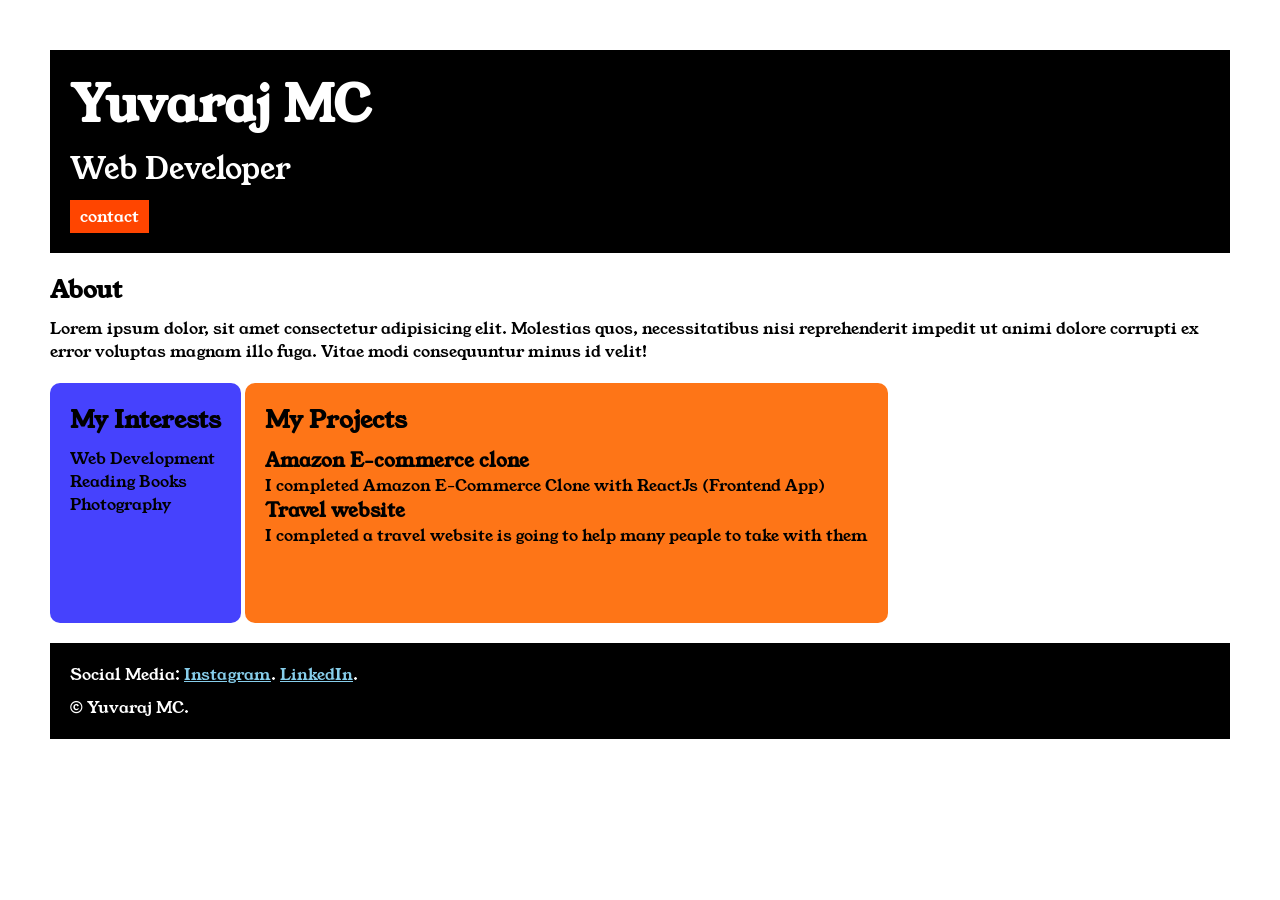
<file: index.html>
<!DOCTYPE html>
<html lang="en">

<head>
    <meta charset="UTF-8">
    <meta name="viewport" content="width=device-width, initial-scale=1.0">
    <title>Portfolio</title>

    <link rel="stylesheet" href="style.css"> <!-- html and css linked -->

    <!-- font size and font family added from google fonts -->
    <link rel="preconnect" href="https://fonts.googleapis.com">
    <link rel="preconnect" href="https://fonts.gstatic.com" crossorigin>
    <link href="https://fonts.googleapis.com/css2?family=Young+Serif&display=swap" rel="stylesheet">

</head>

<body>

    <div class="container">

        <div class="section-one">
            <h1 class="section-one__name">Yuvaraj MC</h1>
            <p class="section-one__role">Web Developer</p>
            <a class="section-one__contact" href="contact.html">contact</a>
        </div>


        <div class="section-two">
            <h2 class="section-two-title">About</h2>

            <p class="section-two-desc">Lorem ipsum dolor, sit amet consectetur adipisicing elit. Molestias quos,
                necessitatibus nisi reprehenderit impedit ut animi dolore corrupti ex error voluptas magnam illo fuga.
                Vitae modi consequuntur minus id velit!</p>
        </div>

        <div class="section-three">
            <h2 class="section-three__title">My Interests</h2>
            <ul class="section-three__desc">
                <li>Web Development</li>
                <li>Reading Books</li>
                <li>Photography</li>
            </ul>
        </div>


        <div class="section-four">

            <h2 class="section-four__title">My Projects </h2>

            <ul class="section-four__desc">
                <li>
                    <h3>Amazon E-commerce clone</h3>
                    <p>I completed Amazon E-Commerce Clone with ReactJs (Frontend App)</p>
                </li>

                <li>
                    <h3>Travel website</h3>
                    <p>I completed a travel website is going to help many peaple to take with them</p>
                </li>
            </ul>
        </div>

        <div class="section-five">
            <p class="section-five__title">Social Media:
                <a href="https://www.instagram.com/">Instagram</a>.
                <a href="https://www.linkedin.com/">LinkedIn</a>.
            </p>

            <p class="section-five__desc">&copy; Yuvaraj MC.</p>
        </div>

    </div>
</body>

</html>
</file>
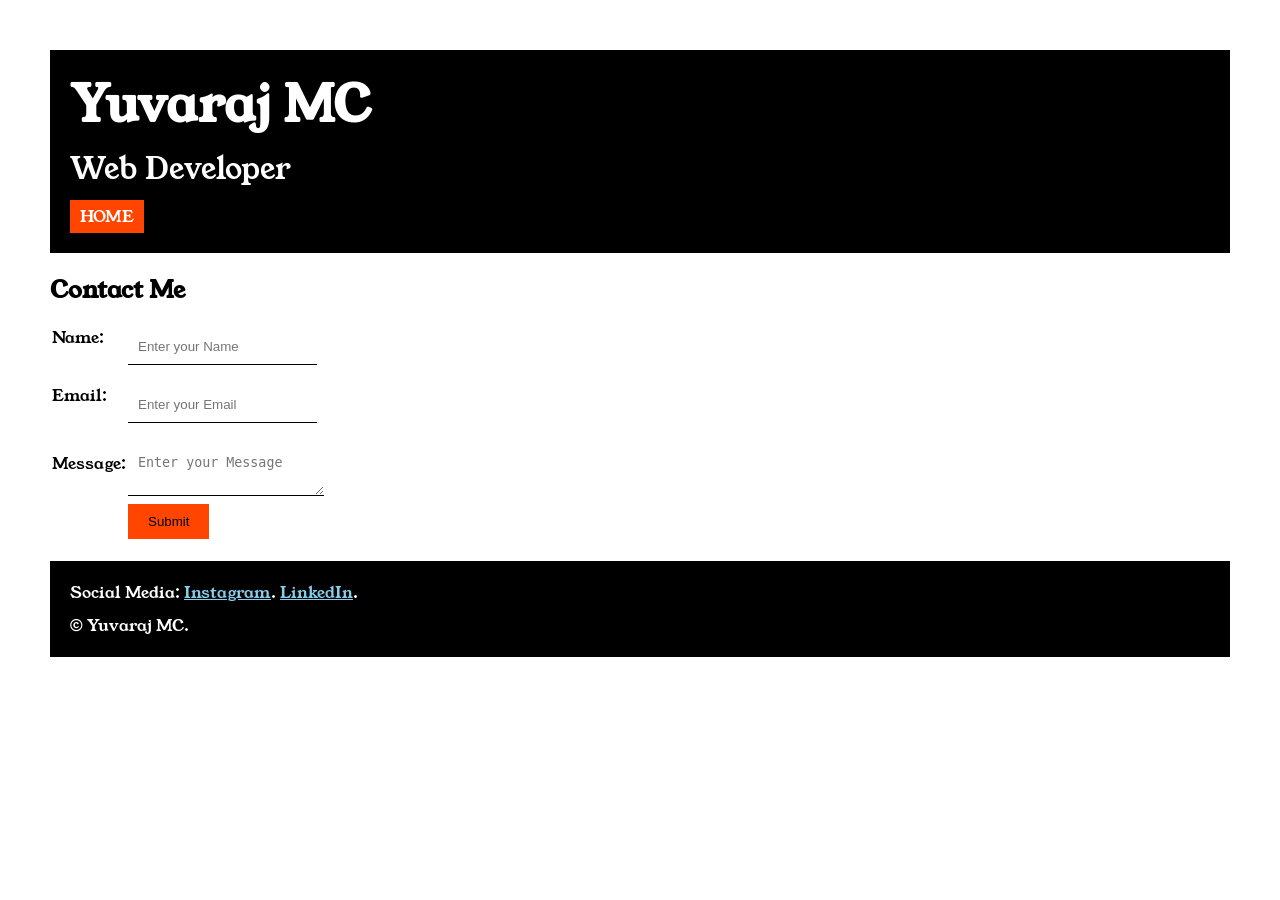
<file: contact.html>
<!DOCTYPE html>
<html lang="en">

<head>
    <meta charset="UTF-8">
    <meta name="viewport" content="width=device-width, initial-scale=1.0">
    <title>Contact</title>

    <link rel="stylesheet" href="style.css"> <!-- html and css linked -->

    <!-- font size and font family added from google fonts -->
    <link rel="preconnect" href="https://fonts.googleapis.com">
    <link rel="preconnect" href="https://fonts.gstatic.com" crossorigin>
    <link href="https://fonts.googleapis.com/css2?family=Young+Serif&display=swap" rel="stylesheet">
</head>

<body>

    <div class="container">

        <div class="section-one">
            <h1 class="section-one__name">Yuvaraj MC</h1>
            <p class="section-one__role">Web Developer</p>
            <a class="section-one__contact" href="index.html">HOME</a>
        </div>



        <div class="contact-form">
            <h2>Contact Me</h2>

            <form>
                <table>
                    <tr>
                        <td>Name:</td>
                        <td><input type="text" placeholder="Enter your Name" class="contact-form__input"></td>
                    </tr>
                    <tr>
                        <td>Email:</td>
                        <td><input type="email" placeholder="Enter your Email" class="contact-form__input"></td>
                    </tr>
                    <tr>
                        <td>Message:</td>
                        <td><textarea placeholder="Enter your Message" class="contact-form__textarea"></textarea></td>
                    </tr>
                    <tr>
                        <td></td>
                        <td><input type="submit" value="Submit" class="contact-form__submit"></td>
                    </tr>
                </table>
            </form>

        </div>





        <div class="section-five">
            <p class="section-five__title">Social Media:
                <a href="https://www.instagram.com/">Instagram</a>.
                <a href="https://www.linkedin.com/">LinkedIn</a>.
            </p>

            <p class="section-five__desc">&copy; Yuvaraj MC.</p>
        </div>

    </div>

</body>

</html>
</file>
<file: style.css>
* {
    padding: 0;
    margin: 0;
}

body {
    font-family: "Young Serif", serif;

}

.container {
    padding: 50px;
}

.section-one {
    background-color: black;
    color: white;
    padding: 20px;
}

.section-one__contact {
    background-color: orangered;
    color: white;
    text-decoration: none;
    padding-left: 10px;
    padding-right: 10px;
    padding-top: 5px;
    padding-bottom: 5px;
    display: inline-block;
    margin-top: 10px;
}

.section-one__name {
    font-size: 50px;
}

.section-one__role {
    font-size: 30px;
    margin-top: 8px;
}

.section-two,
.section-three,
.section-four,
.section-five {
    margin-top: 20px;
}

.section-two-desc,
.section-three__desc,
.section-four__desc,
.section-five__desc {
    margin-top: 10px;
}

.section-five {
    background-color: black;
    color: white;
    padding: 20px;

}



.section-five a {
    color: skyblue
}


/* this is used to remove the dots from the list items in section three and four. */
.section-three li,
.section-four li {
    list-style: none;
}


.section-three {
    background-color: #4642fd;
    color: black;
    padding: 20px;
    height: 200px;
    display: inline-block;
    border-radius: 10px;
    vertical-align: top;
}

.section-four {
    background-color: #FE7517;
    color: black;
    padding: 20px;
    height: 200px;
    display: inline-block;
    border-radius: 10px;
    vertical-align: top;

}

.contact-form{
    margin-top: 20px;
}

.contact-form__input,
.contact-form__textarea,
.contact-form{
    margin-top: 20px;
}


.contact-form__input ,.contact-form__textarea{
    padding: 10px;
    border: none;
    border-bottom:solid black 1px;
}

.contact-form__submit{
   padding: 10px 20px;
   background-color: orangered;
   color: black;
    border: none;
   

}
</file>
